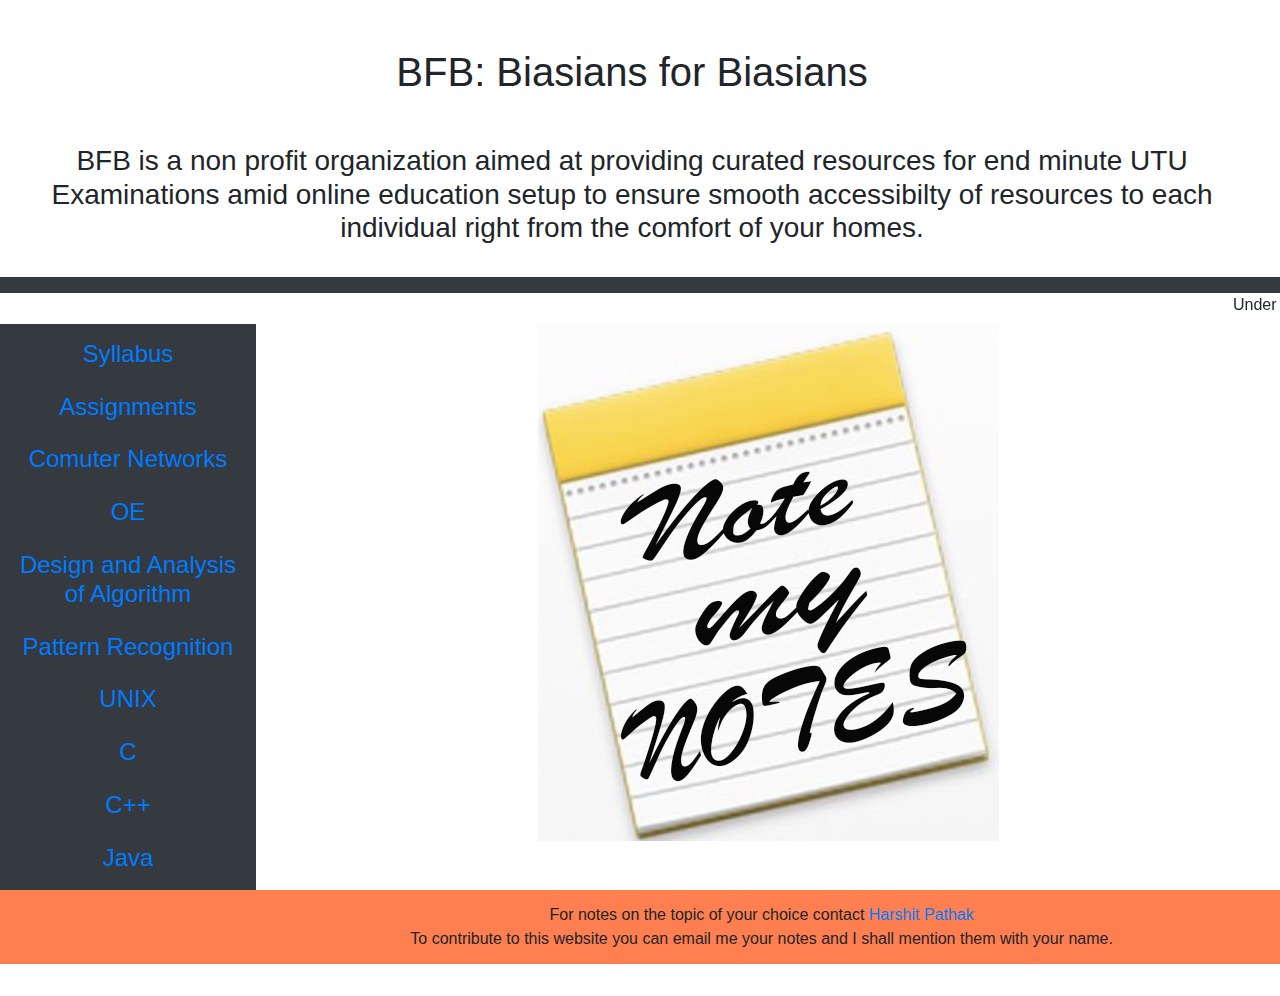
<file: index.html>
<!DocType Html>
  <Head>
	<link rel="stylesheet" href="https://stackpath.bootstrapcdn.com/bootstrap/4.5.2/css/bootstrap.min.css" integrity="sha384-JcKb8q3iqJ61gNV9KGb8thSsNjpSL0n8PARn9HuZOnIxN0hoP+VmmDGMN5t9UJ0Z" crossorigin="anonymous">
	<link rel="stylesheet" href="css/style.css">
	<link rel="icon" href="images/logo.jpg" type="image/icon type">
	<Title>
		BFB || NON PROFIT ORG
	</Title>
  </Head>
  <Body>
	  
	  <h1 class="headpart">BFB: Biasians for Biasians</h1>
<h3 class="headpart">BFB is a non profit organization aimed at providing curated resources for end minute UTU Examinations amid online education setup to ensure smooth accessibilty of resources to each individual right from the comfort of your homes.</h3>
<br>
	<nav class="navbar navbar-expand-lg navbar-dark bg-dark">
<!--   <a class="navbar-brand" href="index.html"><img src="images/Navbar_logo.jpg" class="navlogo"></a>
  <div class="collapse navbar-collapse" id="navbarSupportedContent">
    <ul class="navbar-nav mr-auto">
      <li class="nav-item active">
  <a class="nav-link" href="index.html"><h4>Home</h4> <span class="sr-only"></span></a> -->
      </li> 
    </ul>
  </div>
</nav>
<marquee>Under Construction</marquee>
	  
<div class="intro">
<div class="sidebar">
<nav class="navbar bg-dark">
  <ul class="navbar-nav">
    <li class="nav-item">
      <a class="nav-link" href="source/syllabus.html"><h4>Syllabus</h4></a>
    </li>
    <li class="nav-item">
      <a class="nav-link" href="#"><h4>Assignments</h4></a>
    </li>
    <li class="nav-item">
      <a class="nav-link" href="source/cn.html"><h4>Comuter Networks</h4></a>
    </li>
    <li class="nav-item">
      <a class="nav-link" href="source/oe.html"><h4>OE</h4></a>
    </li>
    <li class="nav-item">
      <a class="nav-link" href="#"><h4>Design and Analysis of Algorithm</h4></a>
    </li>
    <li class="nav-item">
      <a class="nav-link" href="source/pr.html"><h4>Pattern Recognition</h4></a>
    </li>
    <li class="nav-item">
      <a class="nav-link" href="#"><h4>UNIX</h4></a>
    </li>
    <li class="nav-item">
      <a class="nav-link" href="#"><h4>C</h4></a>
    </li>
    <li class="nav-item">
      <a class="nav-link" href="#"><h4>C++</h4></a>
    </li>
    <li class="nav-item">
      <a class="nav-link" href="#"><h4>Java</h4></a>
    </li>
    <li class="nav-item">
      <a class="nav-link" href="#"><h4>Python</h4></a>
    </li>
  </ul>

</nav>
</div>
<div><img src = "images/Navbar_logo.jpg" class="image"></div>
	<br>
<div class ="notes">
<h3 style="margin-top :2rem; margin-bottom :2rem;">I will also publish my handwritten notes very soon, stay tuned!
<br>
Your contribution to this website will be highly appreciated.</h3>

</div>
</div>


<footer>
 For notes on the topic of your choice contact <a href="mailto:harshitpathak009@gmail.com">Harshit Pathak</a> <br>
To contribute to this website you can email me your notes and I shall mention them with your name.
</footer>
  </Body>
</HTML>
</file>
<file: css/style.css>
footer
{
	text-align: center;
	background-color: coral;
	height:10%;
	width:100%;
	padding:1%;
	margin-top:2%;
	position:relative;
	bottom:0;
}
.sidebar
{
	float:left;
	width:20%;
	padding : opx;	
}
.intro
{
	text-align:center;
}
.image
{
	margin-left:auto;
	margin-righ:auto;
}
.notes
{
  position:absolute;
  left: 20%;
}
.navlogo
{
	height:50px;
	border-radius:50%;
}


.headpart 
{
	text-align: center;
	margin-left: 2rem;
	margin-right: 3rem;
	margin-top: 3rem;
}
</file>
